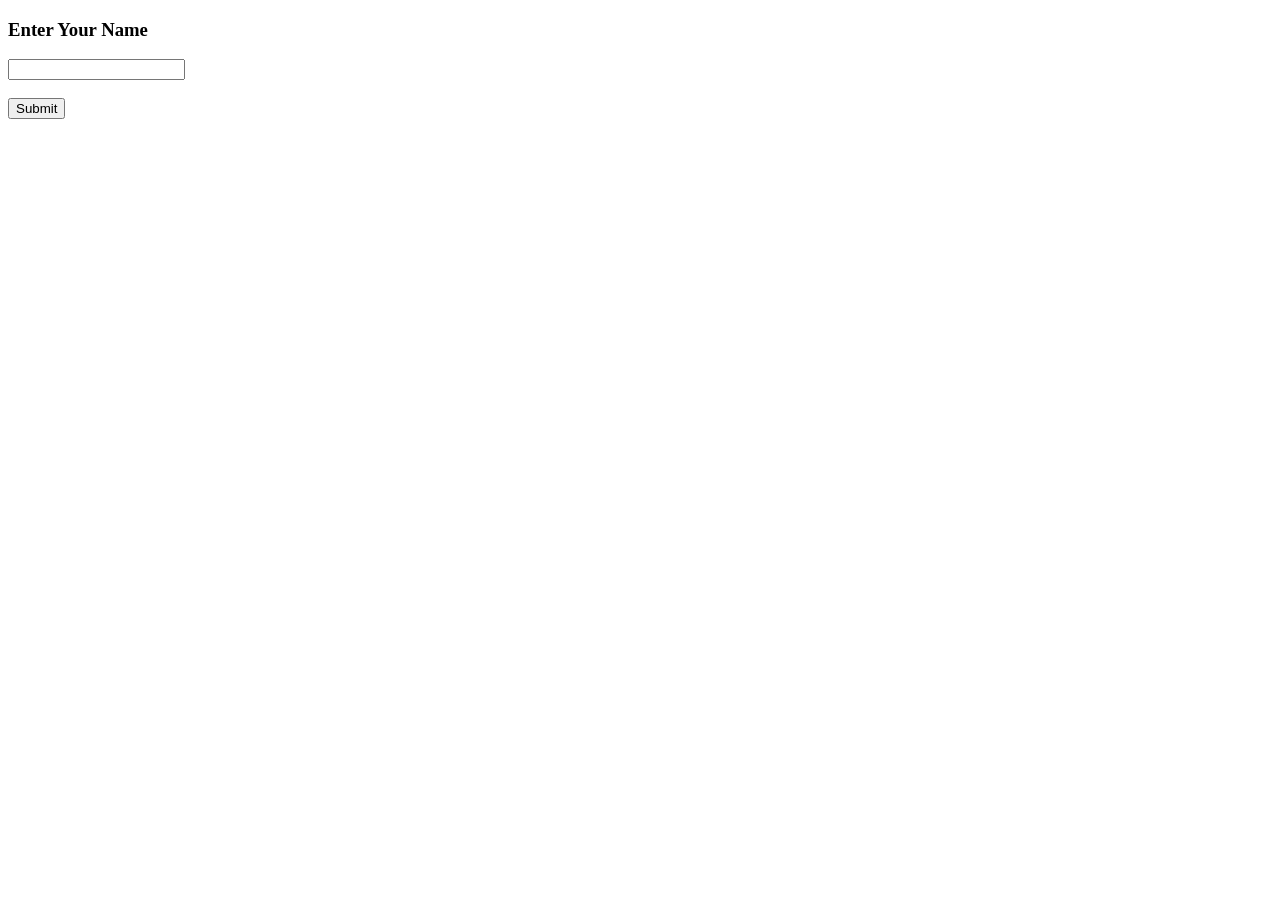
<file: flask_app/templates/formulaire.html>
<!doctype html>
<html>
    <body>
        <h3>Enter Your Name</h3>
        <form method="post">
            <input type="text" name="username" required />
            <br /><br />
            <input type="submit" value="Submit" />
        </form>
    </body>
</html>
</file>
